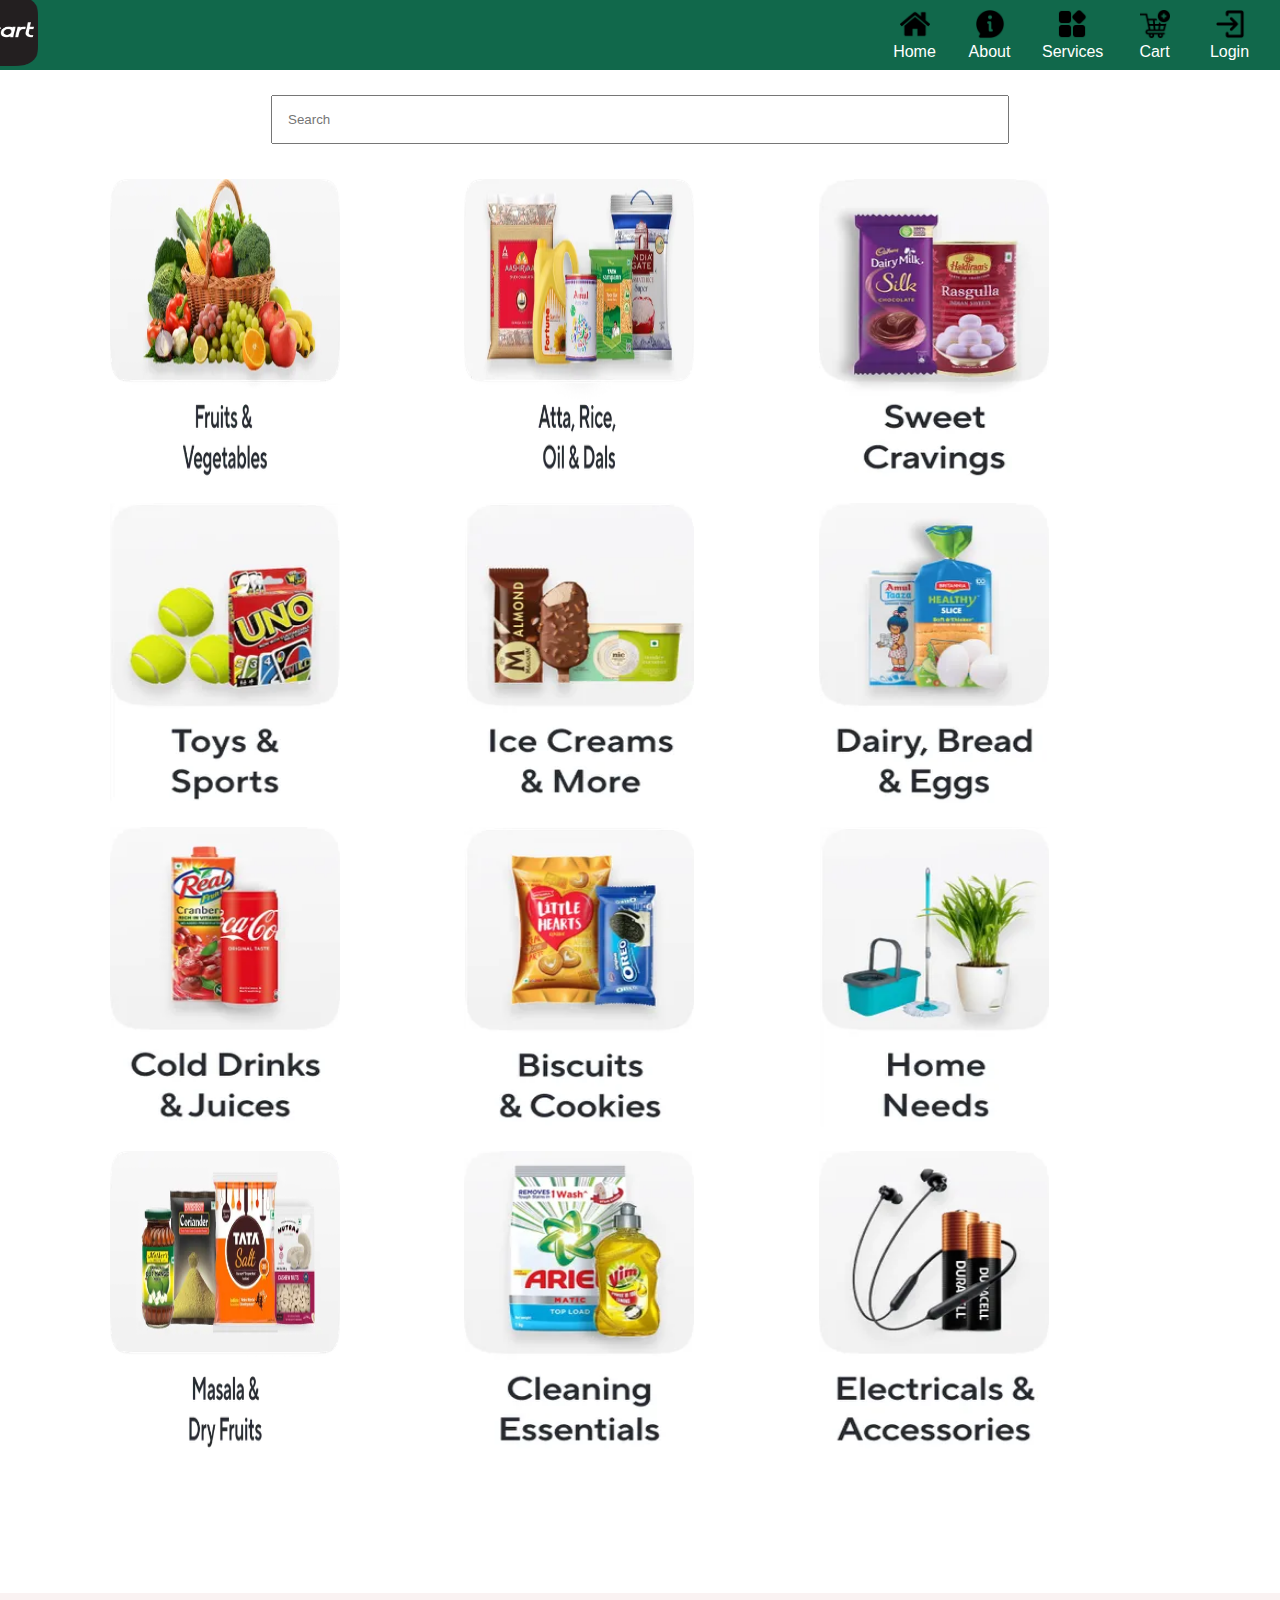
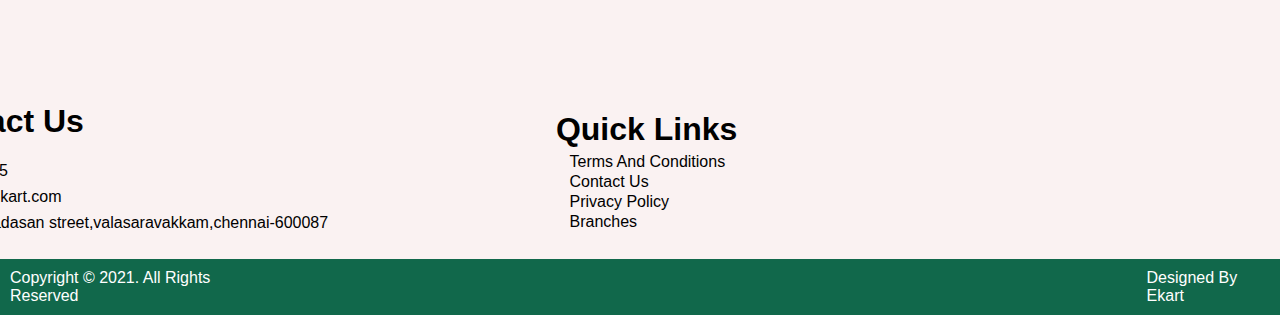
<file: index.html>
<!DOCTYPE html>
<html lang="en">
  <head>
    <meta charset="UTF-8" />
    <meta name="viewport" content="width=device-width, initial-scale=1.0" />
    <title>EKART</title>
    <link rel="stylesheet" href="demo.css" />
    <link rel="icon" href="icom.png" />
  </head>
  <body>
    <header>
      <nav>
        <h1 class="logo">
          <img src="icom.png" alt="" width="90px" height="70px" />
        </h1>
        <ul>
          <li class="one">
            <a href="index.html"
              ><img src="home.png" alt="" width="30px" />Home</a
            >
          </li>
          <li class="two">
            <a href="about.html"
              ><img src="about.png" alt="" width="30px" />About</a
            >
          </li>
          <li class="three">
            <a href=""><img src="menu.png" alt="" width="30px" />Services</a>
          </li>
          <li class="four">
            <a href="cart.html"
              ><img src="cart.png" alt="" width="30px" />Cart</a
            >
          </li>
          <li class="five">
            <a href="login.html"
              ><img src="login.png" alt="" width="30px" />Login</a
            >
          </li>
        </ul>
      </nav>
    </header>

    <div class="search">
      <input placeholder="Search" />
    </div>

    <div class="product">
      <div class="box">
        <img src="fruits.webp" alt="" width="230px" height="300px" />
      </div>
      <div class="box">
        <img src="atta,rice.webp" alt="" width="230px" height="300px" />
      </div>
      <div class="box">
        <img src="sweet.webp" alt="" width="230px" height="300px" />
      </div>
      <div class="box">
        <img src="toys.webp" alt="" width="230px" height="300px" />
      </div>
      <div class="box">
        <img src="ice.webp" alt="" width="230px" height="300px" />
      </div>
      <div class="box">
        <img src="dairy.webp" alt="" width="230px" height="300px" />
      </div>
      <div class="box">
        <img src="cold items.webp" alt="" width="230px" height="300px" />
      </div>
      <div class="box">
        <img src="biscuits.webp" alt="" width="230px" height="300px" />
      </div>
      <div class="box">
        <img src="home needs.webp" alt="" width="230px" height="300px" />
      </div>
      <div class="box">
        <img src="masala,dry.webp" alt="" width="230px" height="300px" />
      </div>
      <div class="box">
        <img src="clean.webp" alt="" width="230px" height="300px" />
      </div>
      <div class="box">
        <img src="electric.webp" alt="" width="230px" height="300px" />
      </div>
    </div>
    <footer>
      <nav>
        <h1>Contact Us</h1>
        <br />
        <a href="call">0448248485</a>
        <a href="mail">Support@ekart.com</a>
        <a href="location"
          >No,6 kannadasan street,valasaravakkam,chennai-600087</a
        >
        <div class="quick">
          <table>
            <tr>
              <th colspan="4"><h1>Quick Links</h1></th>
            </tr>
            <tr>
              <td>Terms And Conditions</td>
            </tr>
            <tr>
              <td>Contact Us</td>
            </tr>
            <tr>
              <td>Privacy Policy</td>
            </tr>
            <tr>
              <td>Branches</td>
            </tr>
          </table>
        </div>
        <div>
          <iframe
            src="https://www.google.com/maps/embed?pb=!1m18!1m12!1m3!1d1155.526321526119!2d80.18296812060801!3d13.054009914142268!2m3!1f0!2f0!3f0!3m2!1i1024!2i768!4f13.1!3m3!1m2!1s0x3a526108575b0e83%3A0x311c337cf8484863!2sSai!5e0!3m2!1sen!2sin!4v1721358713601!5m2!1sen!2sin"
            width="450"
            height="250"
            style="border: 0"
            allowfullscreen=""
            loading="lazy"
            referrerpolicy="no-referrer-when-downgrade"
            class="map"
          ></iframe>
        </div>
      </nav>
      <div class="last">
        Copyright &copy; 2021. All Rights Reserved
        <p>Designed By Ekart</p>
      </div>
    </footer>
  </body>
</html>
</file>
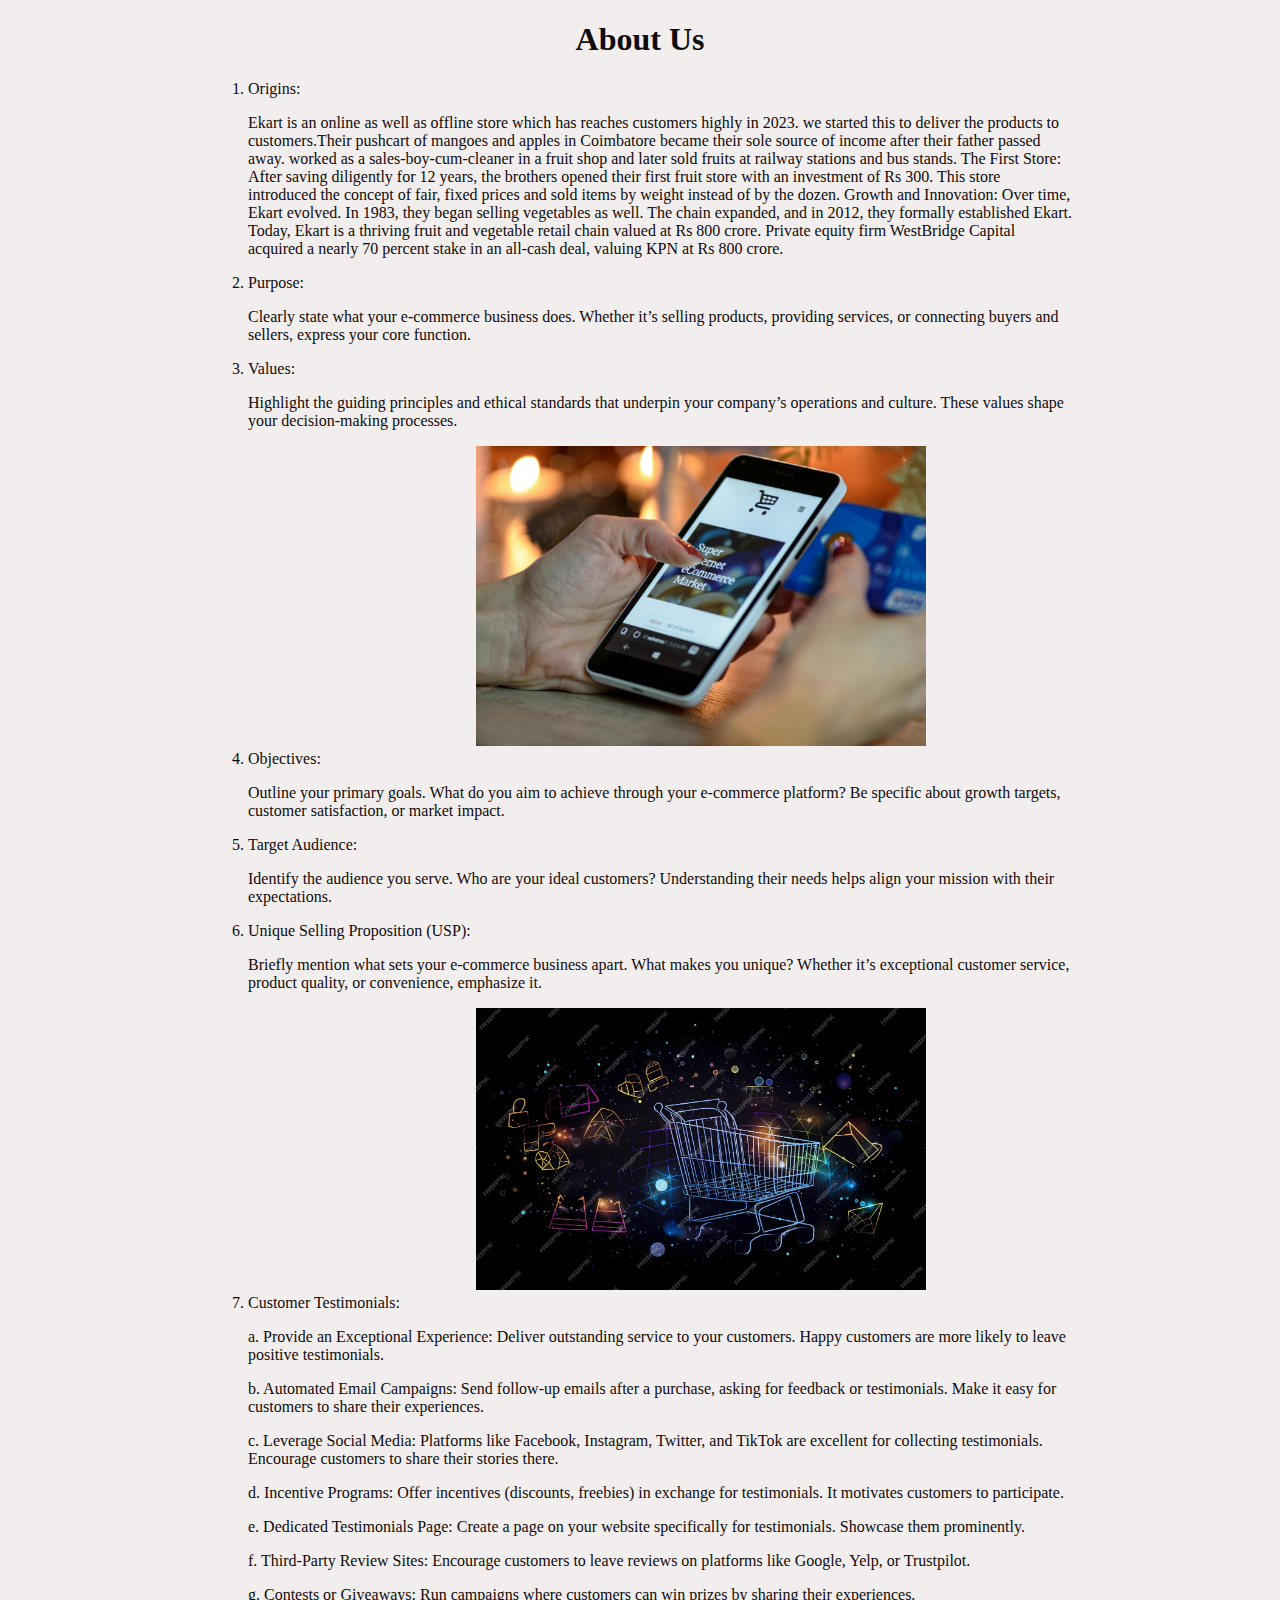
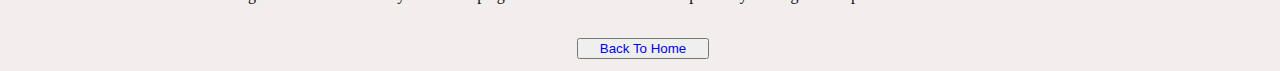
<file: about - Copy.html>
<!DOCTYPE html>
<html lang="en">
  <head>
    <meta charset="UTF-8" />
    <meta name="viewport" content="width=device-width, initial-scale=1.0" />
    <title>EKART</title>
  </head>
  <body>
    <header>
      <h1>About Us</h1>
    </header>
    <ul>
      <li>
        Origins:
        <p>
          Ekart is an online as well as offline store which has reaches
          customers highly in 2023. we started this to deliver the products to
          customers.Their pushcart of mangoes and apples in Coimbatore became
          their sole source of income after their father passed away. worked as
          a sales-boy-cum-cleaner in a fruit shop and later sold fruits at
          railway stations and bus stands. The First Store: After saving
          diligently for 12 years, the brothers opened their first fruit store
          with an investment of Rs 300. This store introduced the concept of
          fair, fixed prices and sold items by weight instead of by the dozen.
          Growth and Innovation: Over time, Ekart evolved. In 1983, they began
          selling vegetables as well. The chain expanded, and in 2012, they
          formally established Ekart. Today, Ekart is a thriving fruit and
          vegetable retail chain valued at Rs 800 crore. Private equity firm
          WestBridge Capital acquired a nearly 70 percent stake in an all-cash
          deal, valuing KPN at Rs 800 crore.
        </p>
      </li>

      <div>
        <li>
          Purpose:
          <p>
            Clearly state what your e-commerce business does. Whether it’s
            selling products, providing services, or connecting buyers and
            sellers, express your core function.
          </p>
        </li>
        <li>
          Values:
          <p>
            Highlight the guiding principles and ethical standards that underpin
            your company’s operations and culture. These values shape your
            decision-making processes.
          </p>
        </li>
        <img src="abpage1.jpg" alt="" width="450px" class="img1" />
        <li>
          Objectives:
          <p>
            Outline your primary goals. What do you aim to achieve through your
            e-commerce platform? Be specific about growth targets, customer
            satisfaction, or market impact.
          </p>
        </li>
        <li>
          Target Audience:
          <p>
            Identify the audience you serve. Who are your ideal customers?
            Understanding their needs helps align your mission with their
            expectations.
          </p>
        </li>
        <li>
          Unique Selling Proposition (USP):
          <p>
            Briefly mention what sets your e-commerce business apart. What makes
            you unique? Whether it’s exceptional customer service, product
            quality, or convenience, emphasize it.
          </p>
        </li>
      </div>

      <img src="abpage2.jpg" alt="" width="450px" class="img2" />
      <div class="customer">
        <li>
          Customer Testimonials:
          <p>
            a. Provide an Exceptional Experience: Deliver outstanding service to
            your customers. Happy customers are more likely to leave positive
            testimonials.
          </p>
          <p>
            b. Automated Email Campaigns: Send follow-up emails after a
            purchase, asking for feedback or testimonials. Make it easy for
            customers to share their experiences.
          </p>
          <p>
            c. Leverage Social Media: Platforms like Facebook, Instagram,
            Twitter, and TikTok are excellent for collecting testimonials.
            Encourage customers to share their stories there.
          </p>
          <p>
            d. Incentive Programs: Offer incentives (discounts, freebies) in
            exchange for testimonials. It motivates customers to participate.
          </p>
          <p>
            e. Dedicated Testimonials Page: Create a page on your website
            specifically for testimonials. Showcase them prominently.
          </p>
          <p>
            f. Third-Party Review Sites: Encourage customers to leave reviews on
            platforms like Google, Yelp, or Trustpilot.
          </p>
          <p>
            g. Contests or Giveaways: Run campaigns where customers can win
            prizes by sharing their experiences.
          </p>
        </li>
      </div>
    </ul>
    <br />
    <button type="home" class="home">
      <a href="demo.html">Back To Home</a>
    </button>
  </body>
</html>
<style>
  * {
    list-style-type: none;
  }
  body {
    background-color: rgba(241, 236, 236, 0.873);
    color: rgb(16, 11, 11);
  }
  h1 {
    text-align: center;
  }
  .img1 {
    margin-left: 35%;
  }
  .img2 {
    margin-left: 35%;
  }

  li {
    list-style-type: decimal;
    text-align: left;
    margin-left: 200px;
    margin-right: 200px;
  }
  .home {
    margin-left: 45%;
    cursor: pointer;
  }
  .home a {
    text-decoration: none;
    padding: 15px;
  }
</style>
</file>
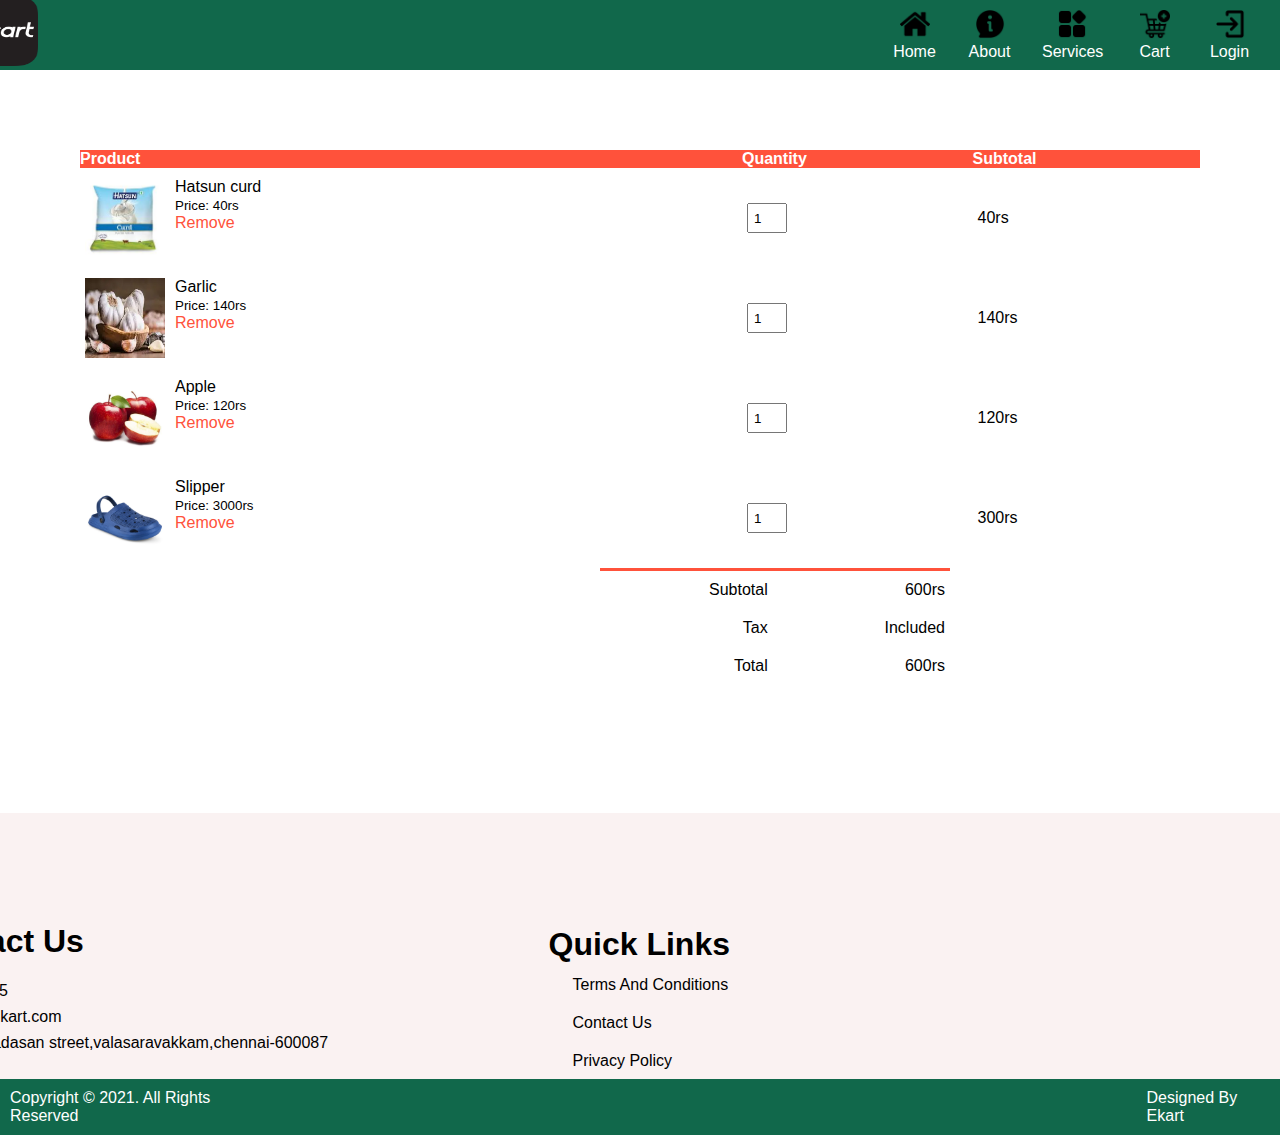
<file: cart - Copy.html>
<!DOCTYPE html>
<html lang="en">
  <head>
    <meta charset="UTF-8" />
    <meta name="viewport" content="width=device-width, initial-scale=1.0" />
    <title>Document</title>
    <link rel="stylesheet" href="cart.css" />
    <link rel="stylesheet" href="demo.css" />
  </head>
  <body>
    <header>
      <nav>
        <h1 class="logo">
          <img src="icom.png" alt="" width="90px" height="70px" />
        </h1>
        <ul>
          <li class="one">
            <a href="demo.html"
              ><img src="home.png" alt="" width="30px" />Home</a
            >
          </li>
          <li class="two">
            <a href="about.html"
              ><img src="about.png" alt="" width="30px" />About</a
            >
          </li>
          <li class="three">
            <a href=""><img src="menu.png" alt="" width="30px" />Services</a>
          </li>
          <li class="four">
            <a href=""><img src="cart.png" alt="" width="30px" />Cart</a>
          </li>
          <li class="five">
            <a href="login.html"
              ><img src="login.png" alt="" width="30px" />Login</a
            >
          </li>
        </ul>
      </nav>
    </header>

    <div class="container cart">
      <table>
        <tr class="upp">
          <th>Product</th>
          <th>Quantity</th>
          <th>Subtotal</th>
        </tr>
        <tr>
          <td>
            <div class="cart-info">
              <img src="cart1.jpeg" alt="" />
              <div>
                <p>Hatsun curd</p>
                <small>Price: 40rs</small>
                <br />
                <a href="">Remove</a>
              </div>
            </div>
          </td>
          <td><input type="number" value="1" /></td>
          <td>40rs</td>
        </tr>
        <tr>
          <td>
            <div class="cart-info">
              <img src="cart2.webp" alt="" />
              <div>
                <p>Garlic</p>
                <small>Price: 140rs</small>
                <br />
                <a href="">Remove</a>
              </div>
            </div>
          </td>
          <td><input type="number" value="1" /></td>
          <td>140rs</td>
        </tr>
        <tr>
          <td>
            <div class="cart-info">
              <img src="cart3.webp" alt="" />
              <div>
                <p>Apple</p>
                <small>Price: 120rs</small>
                <br />
                <a href="">Remove</a>
              </div>
            </div>
          </td>
          <td><input type="number" value="1" /></td>
          <td>120rs</td>
        </tr>
        <tr>
          <td>
            <div class="cart-info">
              <img src="cart4.webp" alt="" />
              <div>
                <p>Slipper</p>
                <small>Price: 3000rs</small>
                <br />
                <a href="">Remove</a>
              </div>
            </div>
          </td>
          <td><input type="number" value="1" /></td>
          <td>300rs</td>
        </tr>
      </table>

      <div class="total-price">
        <table class="subt" style="text-align: right">
          <tr>
            <td>Subtotal</td>
            <td>600rs</td>
          </tr>
          <tr>
            <td>Tax</td>
            <td>Included</td>
          </tr>
          <tr>
            <td>Total</td>
            <td>600rs</td>
          </tr>
        </table>
      </div>
    </div>

    <footer>
      <nav>
        <h1>Contact Us</h1>
        <br />
        <a href="call">0448248485</a>
        <a href="mail">Support@ekart.com</a>
        <a href="location"
          >No,6 kannadasan street,valasaravakkam,chennai-600087</a
        >
        <div class="quick">
          <table>
            <tr>
              <th colspan="4"><h1>Quick Links</h1></th>
            </tr>
            <tr>
              <td>Terms And Conditions</td>
            </tr>
            <tr>
              <td>Contact Us</td>
            </tr>
            <tr>
              <td>Privacy Policy</td>
            </tr>
            <tr>
              <td>Branches</td>
            </tr>
          </table>
        </div>
        <div class="map1">
          <iframe
            src="https://www.google.com/maps/embed?pb=!1m18!1m12!1m3!1d1155.526321526119!2d80.18296812060801!3d13.054009914142268!2m3!1f0!2f0!3f0!3m2!1i1024!2i768!4f13.1!3m3!1m2!1s0x3a526108575b0e83%3A0x311c337cf8484863!2sSai!5e0!3m2!1sen!2sin!4v1721358713601!5m2!1sen!2sin"
            width="450"
            height="250"
            style="border: 0"
            allowfullscreen=""
            loading="lazy"
            referrerpolicy="no-referrer-when-downgrade"
            class="map"
          ></iframe>
        </div>
      </nav>
      <div class="last">
        Copyright &copy; 2021. All Rights Reserved
        <p>Designed By Ekart</p>
      </div>
    </footer>
  </body>
</html>
</file>
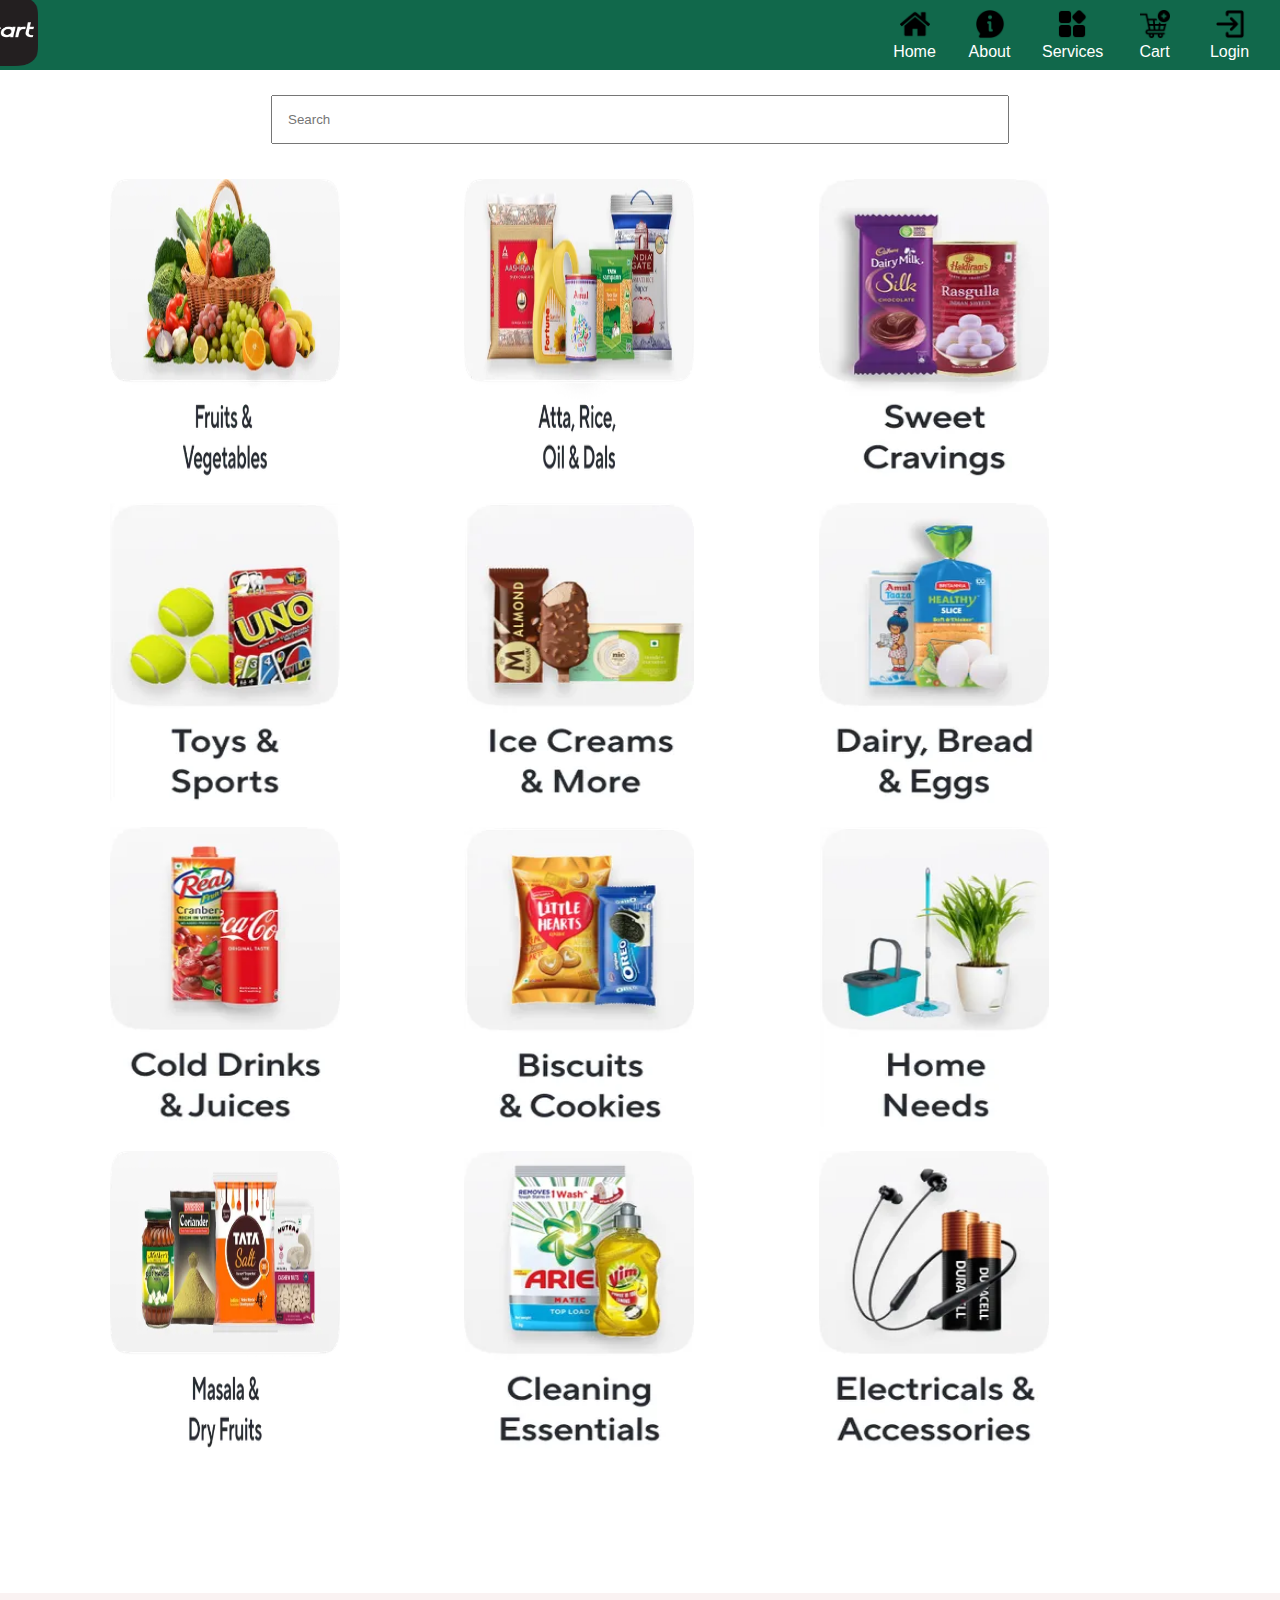
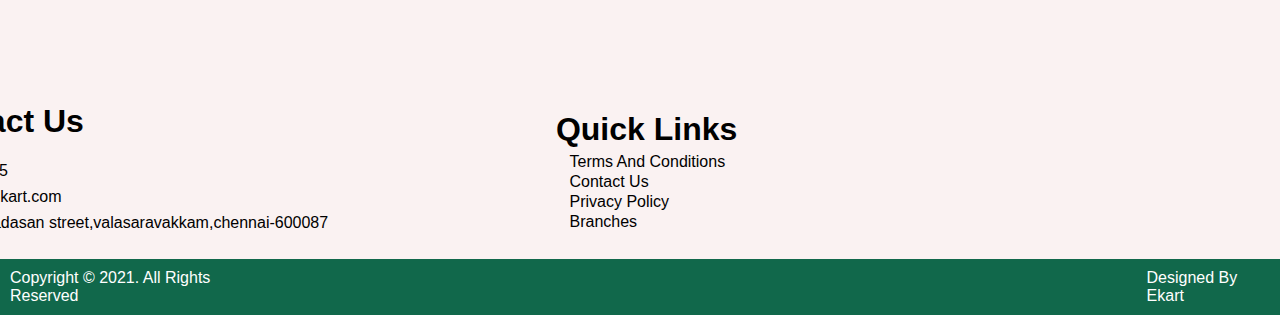
<file: demo - Copy.html>
<!DOCTYPE html>
<html lang="en">
  <head>
    <meta charset="UTF-8" />
    <meta name="viewport" content="width=device-width, initial-scale=1.0" />
    <title>EKART</title>
    <link rel="stylesheet" href="demo.css" />
  </head>
  <body>
    <header>
      <nav>
        <h1 class="logo">
          <img src="icom.png" alt="" width="90px" height="70px" />
        </h1>
        <ul>
          <li class="one">
            <a href="demo.html"
              ><img src="home.png" alt="" width="30px" />Home</a
            >
          </li>
          <li class="two">
            <a href="about.html"
              ><img src="about.png" alt="" width="30px" />About</a
            >
          </li>
          <li class="three">
            <a href=""><img src="menu.png" alt="" width="30px" />Services</a>
          </li>
          <li class="four">
            <a href="cart.html"
              ><img src="cart.png" alt="" width="30px" />Cart</a
            >
          </li>
          <li class="five">
            <a href="login.html"
              ><img src="login.png" alt="" width="30px" />Login</a
            >
          </li>
        </ul>
      </nav>
    </header>

    <div class="search">
      <input placeholder="Search" />
    </div>

    <div class="product">
      <div class="box">
        <img src="fruits.webp" alt="" width="230px" height="300px" />
      </div>
      <div class="box">
        <img src="atta,rice.webp" alt="" width="230px" height="300px" />
      </div>
      <div class="box">
        <img src="sweet.webp" alt="" width="230px" height="300px" />
      </div>
      <div class="box">
        <img src="toys.webp" alt="" width="230px" height="300px" />
      </div>
      <div class="box">
        <img src="ice.webp" alt="" width="230px" height="300px" />
      </div>
      <div class="box">
        <img src="dairy.webp" alt="" width="230px" height="300px" />
      </div>
      <div class="box">
        <img src="cold items.webp" alt="" width="230px" height="300px" />
      </div>
      <div class="box">
        <img src="biscuits.webp" alt="" width="230px" height="300px" />
      </div>
      <div class="box">
        <img src="home needs.webp" alt="" width="230px" height="300px" />
      </div>
      <div class="box">
        <img src="masala,dry.webp" alt="" width="230px" height="300px" />
      </div>
      <div class="box">
        <img src="clean.webp" alt="" width="230px" height="300px" />
      </div>
      <div class="box">
        <img src="electric.webp" alt="" width="230px" height="300px" />
      </div>
    </div>
    <footer>
      <nav>
        <h1>Contact Us</h1>
        <br />
        <a href="call">0448248485</a>
        <a href="mail">Support@ekart.com</a>
        <a href="location"
          >No,6 kannadasan street,valasaravakkam,chennai-600087</a
        >
        <div class="quick">
          <table>
            <tr>
              <th colspan="4"><h1>Quick Links</h1></th>
            </tr>
            <tr>
              <td>Terms And Conditions</td>
            </tr>
            <tr>
              <td>Contact Us</td>
            </tr>
            <tr>
              <td>Privacy Policy</td>
            </tr>
            <tr>
              <td>Branches</td>
            </tr>
          </table>
        </div>
        <div>
          <iframe
            src="https://www.google.com/maps/embed?pb=!1m18!1m12!1m3!1d1155.526321526119!2d80.18296812060801!3d13.054009914142268!2m3!1f0!2f0!3f0!3m2!1i1024!2i768!4f13.1!3m3!1m2!1s0x3a526108575b0e83%3A0x311c337cf8484863!2sSai!5e0!3m2!1sen!2sin!4v1721358713601!5m2!1sen!2sin"
            width="450"
            height="250"
            style="border: 0"
            allowfullscreen=""
            loading="lazy"
            referrerpolicy="no-referrer-when-downgrade"
            class="map"
          ></iframe>
        </div>
      </nav>
      <div class="last">
        Copyright &copy; 2021. All Rights Reserved
        <p>Designed By Ekart</p>
      </div>
    </footer>
  </body>
</html>
</file>
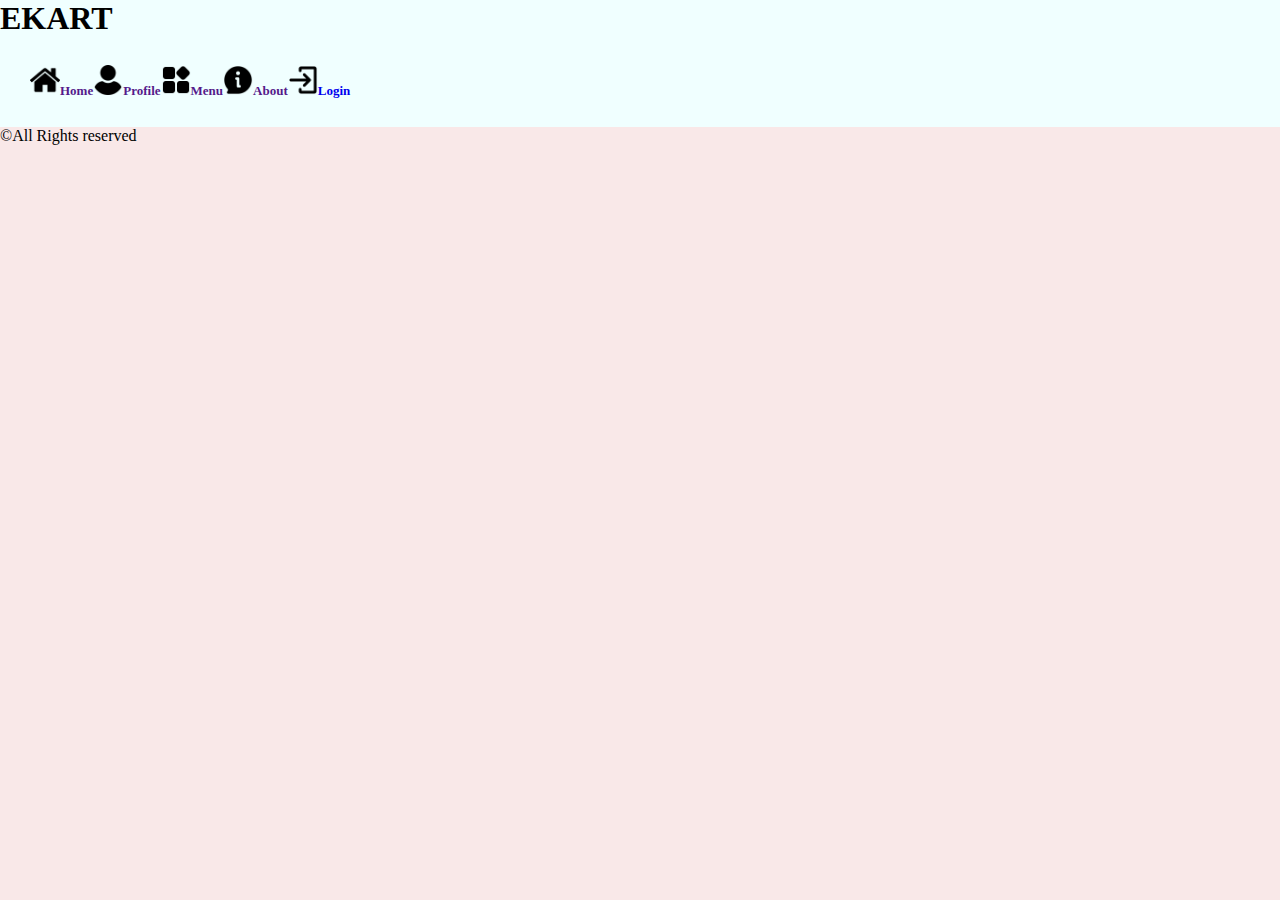
<file: ecom - Copy.html>
<!DOCTYPE html>
<html lang="en">
  <head>
    <meta charset="UTF-8" />
    <meta name="viewport" content="width=device-width, initial-scale=1.0" />
    <title>kart</title>
    <link rel="stylesheet" href="ecom.css" />
    <link rel="icon" href="icom.png" />
  </head>
  <body>
    <header>
      <h1>
        EKART
        <nav class="img">
          <a href=""
            ><img src="home.png" alt="" width="30px" height="30" />Home</a
          >
          <a href=""
            ><img src="user.png" alt="" width="30" height="30" />Profile</a
          >
          <a href="">
            <img src="menu.png" alt="" width="30px" height="30px" />Menu</a
          >
          <a href=""
            ><img src="about.png" alt="" width="30px" height="30px" />About</a
          >
          <a href="login.html">
            <img src="login.png" alt="" width="30px" height="30px" />Login</a
          >
        </nav>
      </h1>
    </header>

    <footer>&copyAll Rights reserved</footer>
  </body>
</html>
</file>
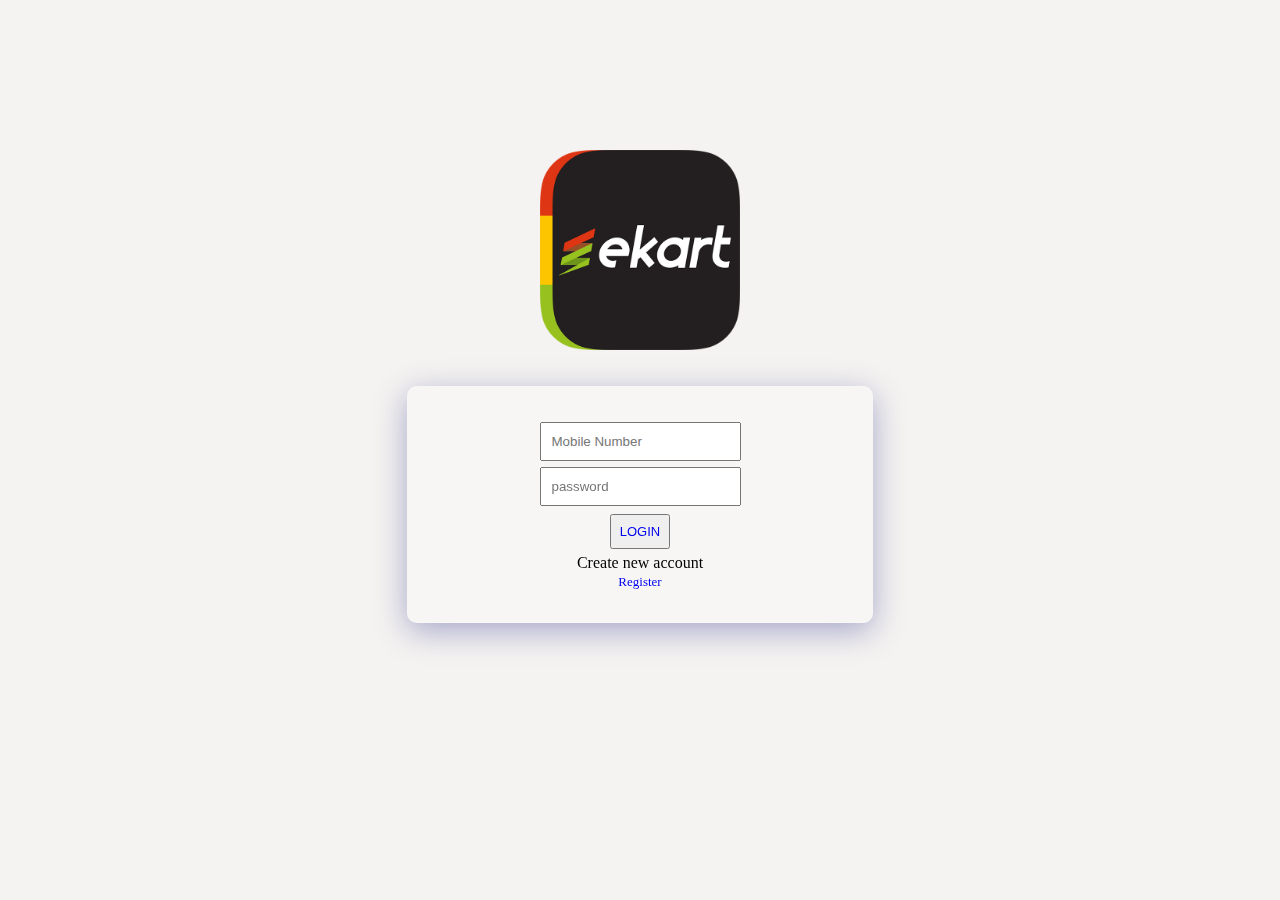
<file: login - Copy.html>
<!DOCTYPE html>
<html lang="en">
  <head>
    <meta charset="UTF-8" />
    <meta name="viewport" content="width=device-width, initial-scale=1.0" />
    <title>EKART</title>
    <link rel="stylesheet" href="ecom.css" />
  </head>
  <body class="one">
    <img src="icom.png" alt="" width="200px" height="200px" class="logo" />
    <form action="" class="log">
      <input
        type="tel"
        placeholder="Mobile Number"
        minlength="10"
        maxlength="10"
        required
      />
      <br />
      <input
        type="password"
        placeholder="password"
        minlength="8"
        maxlength="14"
        required
      /><br />
      <button type="submit"><a href="demo.html">LOGIN</a></button>
      <p>Create new account</p>
      <a href="register.html">Register</a>
    </form>
  </body>
</html>
</file>
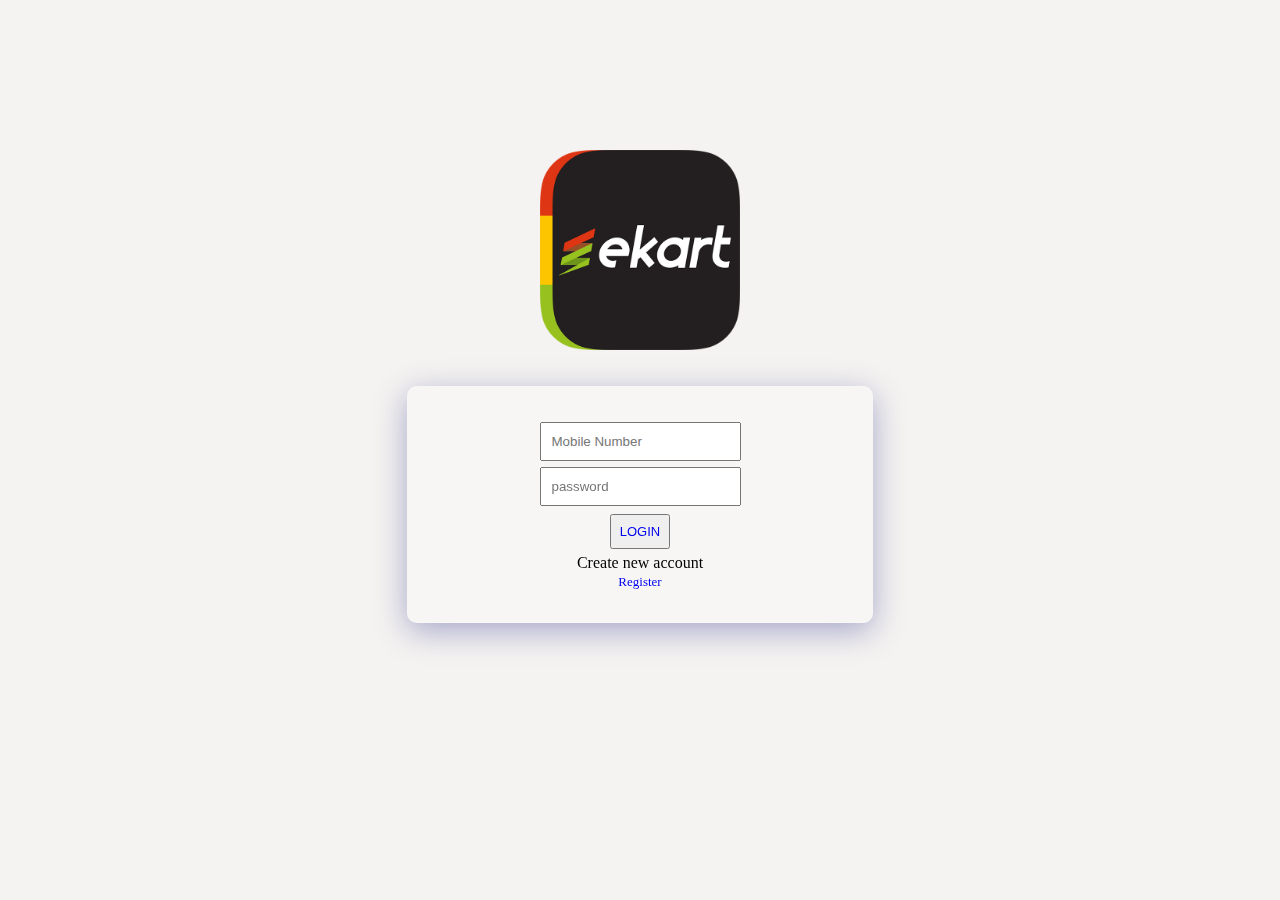
<file: login.html>
<!DOCTYPE html>
<html lang="en">
  <head>
    <meta charset="UTF-8" />
    <meta name="viewport" content="width=device-width, initial-scale=1.0" />
    <title>EKART</title>
    <link rel="stylesheet" href="ecom.css" />
  </head>
  <body class="one">
    <img src="icom.png" alt="" width="200px" height="200px" class="logo" />
    <form action="" class="log">
      <input
        type="tel"
        placeholder="Mobile Number"
        minlength="10"
        maxlength="10"
        required
      />
      <br />
      <input
        type="password"
        placeholder="password"
        minlength="8"
        maxlength="14"
        required
      /><br />
      <button type="submit"><a href="index.html">LOGIN</a></button>
      <p>Create new account</p>
      <a href="register.html">Register</a>
    </form>
  </body>
</html>
</file>
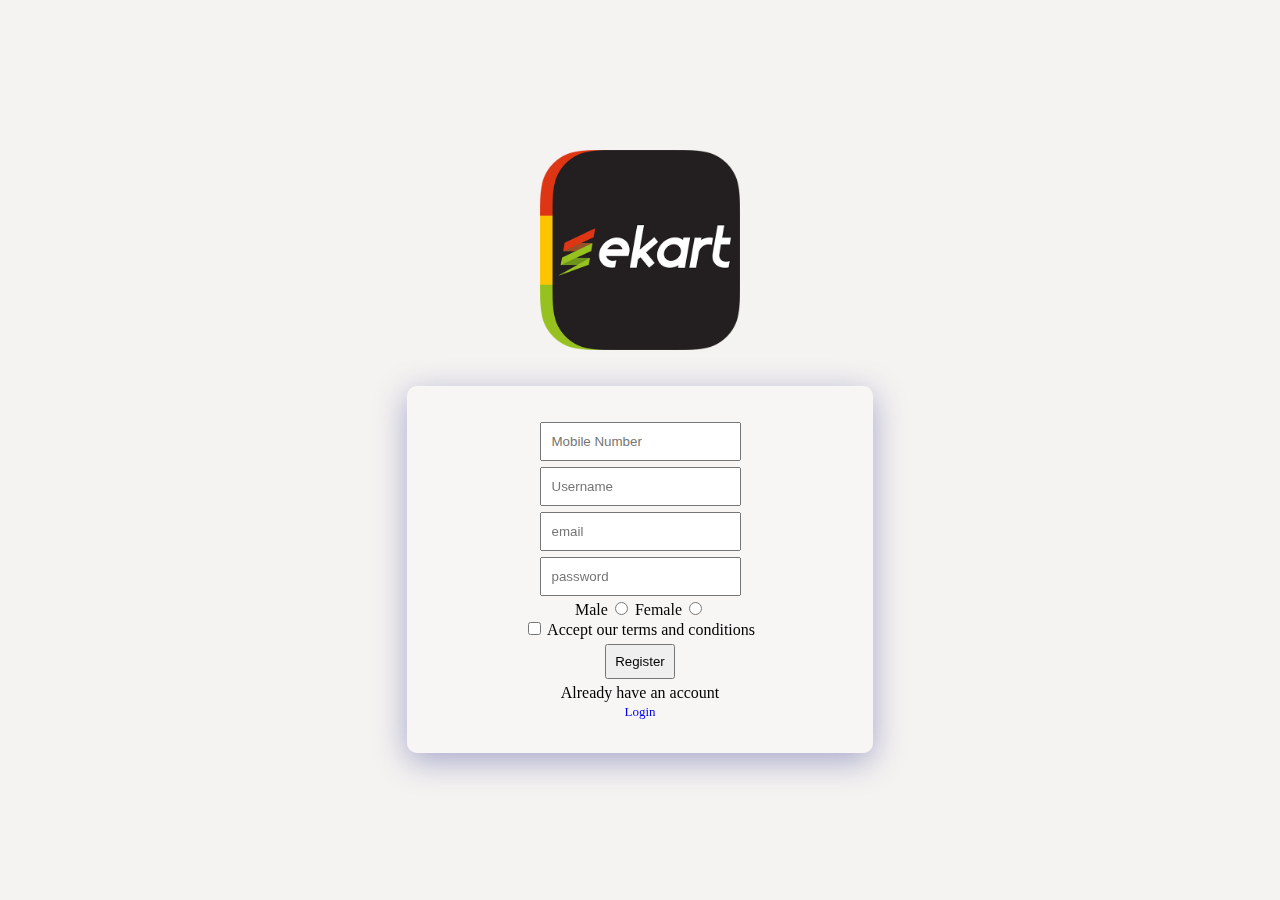
<file: register - Copy.html>
<!DOCTYPE html>
<html lang="en">
  <head>
    <meta charset="UTF-8" />
    <meta name="viewport" content="width=device-width, initial-scale=1.0" />
    <title>EKART</title>
    <link rel="stylesheet" href="ecom.css" />
  </head>
  <body class="two">
    <img src="icom.png" alt="" width="200px" height="200px" class="logo" />
    <form action="" class="log">
      <input
        type="tel"
        placeholder="Mobile Number"
        minlength="10"
        maxlength="10"
        required
      />
      <br />
      <input type="text" placeholder="Username" minlength="5" maxlength="17" />
      <br />

      <input type="email" placeholder="email" required /><br />
      <input
        type="password"
        placeholder="password"
        minlength="8"
        maxlength="14"
        required
      /><br />
      <label for="male">Male</label>
      <input type="radio" name="gender" />
      <label for="Female">Female</label>
      <input type="radio" name="gender" />
      <br />
      <input type="checkbox" required />
      <label for="terms">Accept our terms and conditions</label>
      <br />
      <button type="submit">Register</button>
      <p>Already have an account</p>
      <a href="login.html">Login</a>
    </form>
  </body>
</html>
</file>
<file: demo.css>
* {
  margin: 0%;
  padding: 0%;
  box-sizing: border-box;
  font-family: sans-serif;
}
html,
body {
  height: 100%;
  width: 100%;
}
.home {
}
nav {
  padding: 10px 30px;
  display: flex;
  align-items: center;
  justify-content: center;
  background: rgb(17, 104, 75);
  position: relative;
  height: 70px;
}
.logo {
  color: #fff;
  margin-right: 70%;
  padding: 0%;
  margin-inline-start: -80px;
}
nav ul {
  display: flex;
  gap: 30px;
}
nav ul li {
  list-style-type: none;
}
nav ul li a {
  text-decoration: none;
  color: #fff;
}
.menu i {
  color: #fff;
  font-size: 30px;
}
.one {
  border-style: hidden;
  border-width: 2px;
  display: inline-block;
  width: 45px;
  text-align: center;
  justify-content: center;
}
.two {
  border-style: hidden;
  border-width: 2px;
  display: inline-block;
  width: 45px;
  text-align: center;
  justify-content: center;
}
.three {
  border-style: hidden;
  border-width: 2px;
  display: inline-block;
  width: 60px;
  text-align: center;
  justify-content: center;
}
.four {
  border-style: hidden;
  border-width: 2px;
  display: inline-block;
  width: 45px;
  text-align: center;
  justify-content: center;
}
.five {
  border-style: hidden;
  border-width: 2px;
  display: inline-block;
  width: 45px;
  text-align: center;
  justify-content: center;
}
input {
  width: 60%;
  padding: 15px;
}
.search {
  padding: 25px;
  text-align: center;
}
footer nav {
  background-color: #faf1f1f2;
  display: grid;
  margin-top: 10%;
  padding-bottom: 20%;
}
footer nav a {
  color: black;
  text-decoration: none;
  padding: 4px;
}

footer nav h1 {
  margin-top: 100px;
}
.last {
  background-color: rgb(17, 104, 75);
  display: flex;
  position: relative;
  color: #fff;
  padding: 10px;
}
.last p {
  margin-left: 70%;
}
.map {
  margin-left: 1000px;
  margin-top: -190px;
}
.quick {
  margin-left: 45%;
  margin-top: -90px;
  gap: 10px;
}
.quick h1 {
  margin-top: -40px;
  margin-left: -15%;
}
.box {
  border-width: 0px;
  border-style: solid;
  display: inline-block;
  width: 250px;
  padding: 10px;
  margin-left: 100px;
}
</file>
<file: cart.css>
/*-----cart------*/

.cart {
  margin: 80px;
}
table {
  width: 100%;
  border-collapse: collapse;
}
.cart-info {
  display: flex;
  flex-wrap: wrap;
}
.upp {
  text-align: left;
  padding: 5px;
  color: #fff;
  background: #ff523b;
  font-weight: normal;
}
td {
  padding: 10px 5px;
}
td input {
  width: 40px;
  height: 30px;
  padding: 5px;
}
td a {
  color: #ff523b;
  text-decoration: none;
}
td img {
  width: 80px;
  height: 80px;
  margin-right: 10px;
}
th h1 {
  margin-right: 67%;
}
.total-price {
  display: flex;
  justify-content: flex-end;
}
.total-price table {
  border-top: 3px solid #ff523b;
  width: 100%;
  max-width: 350px;
  margin-inline-end: 250px;
}
.map1 {
  margin-top: -70px;
}
</file>
<file: ecom.css>
* {
  margin: 0;
  padding: 0;
}

body {
  background-color: rgb(249, 232, 232);
}
nav {
  padding: 10px 30px;
  display: flex;
  align-items: center;
  justify-content: center;
  position: relative;
  height: 70px;
}

a {
  text-decoration: none;
  font-size: small;
}

.log {
  background: rgba(255, 255, 255, 0.25);
  box-shadow: 0 8px 32px 0 rgba(31, 38, 135, 0.37);
  backdrop-filter: blur(2.5px);
  -webkit-backdrop-filter: blur(2.5px);
  border-radius: 10px;
  border: 1px solid rgba(255, 255, 255, 0.18);

  max-width: 400px;
  margin: 2rem auto;
  padding: 2rem;
  border-radius: 10px;
  text-align: center;
}
.logo {
  margin-top: 150px;
}
.one {
  background-color: rgb(245, 243, 241);
  justify-content: center;
  text-align: center;
}
.two {
  background-color: rgb(245, 243, 241);
  text-align: center;
}
header {
  background-color: azure;
  display: flex;
  justify-content: space-between;
  align-items: center;
}
input {
  padding: 10px;
  margin: 3px;
}
button {
  padding: 8px;
  margin: 5px;
}
</file>
